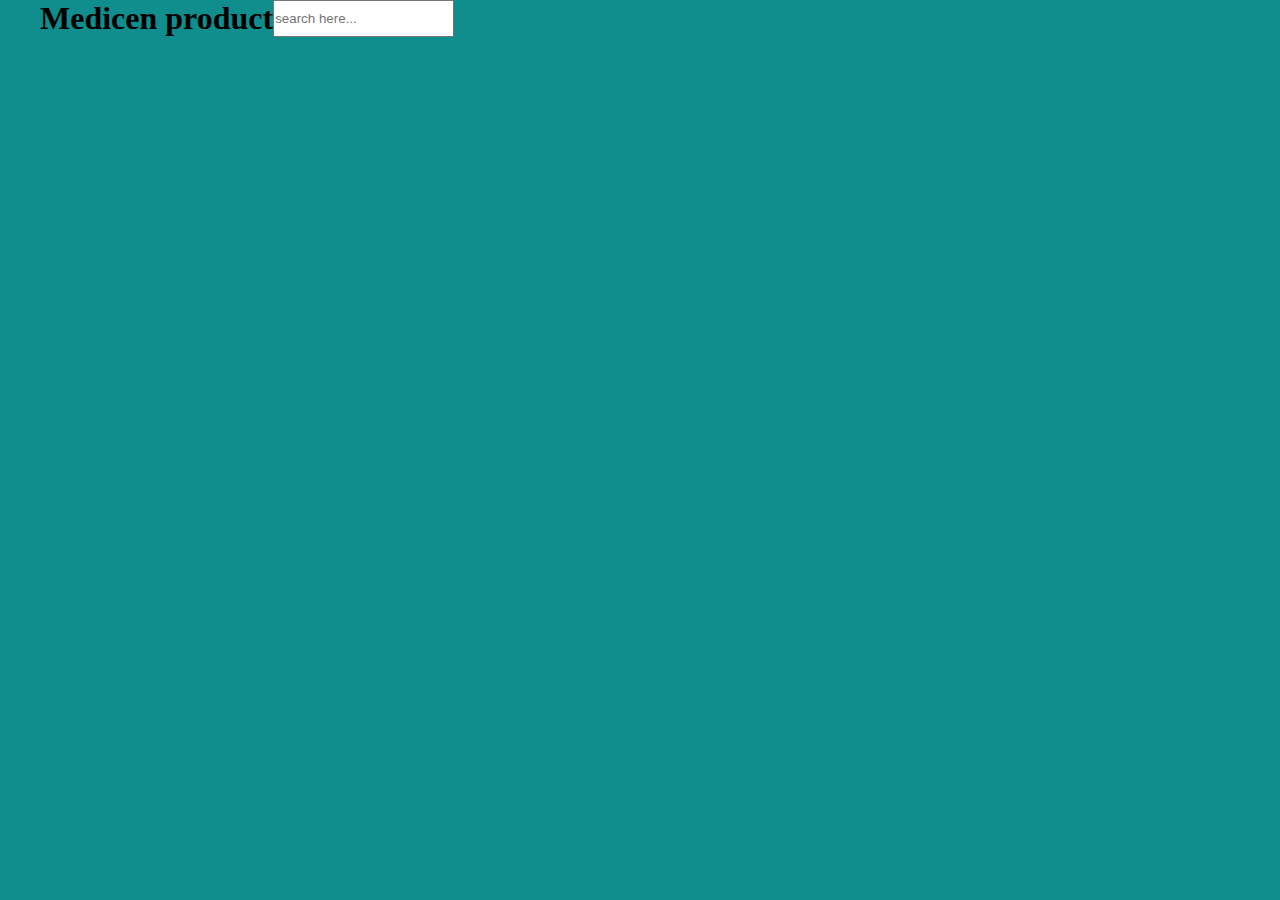
<file: index.html>
<!DOCTYPE html>
<html lang="en">
<head>
    <meta charset="UTF-8">
    <meta name="viewport" content="width=device-width, initial-scale=1.0">
    <title>Document</title>
    <link rel="stylesheet" href="style.css">
</head>
<body>
    <div class="container-fluid">
        <div class="container">
            <div class="search">
                <h1>Medicen product</h1>
                <input type="text" name="" id="find" placeholder="search here..." onkeyup="search()">

            </div>
        </div>

    </div>
</body>
</html>
</file>
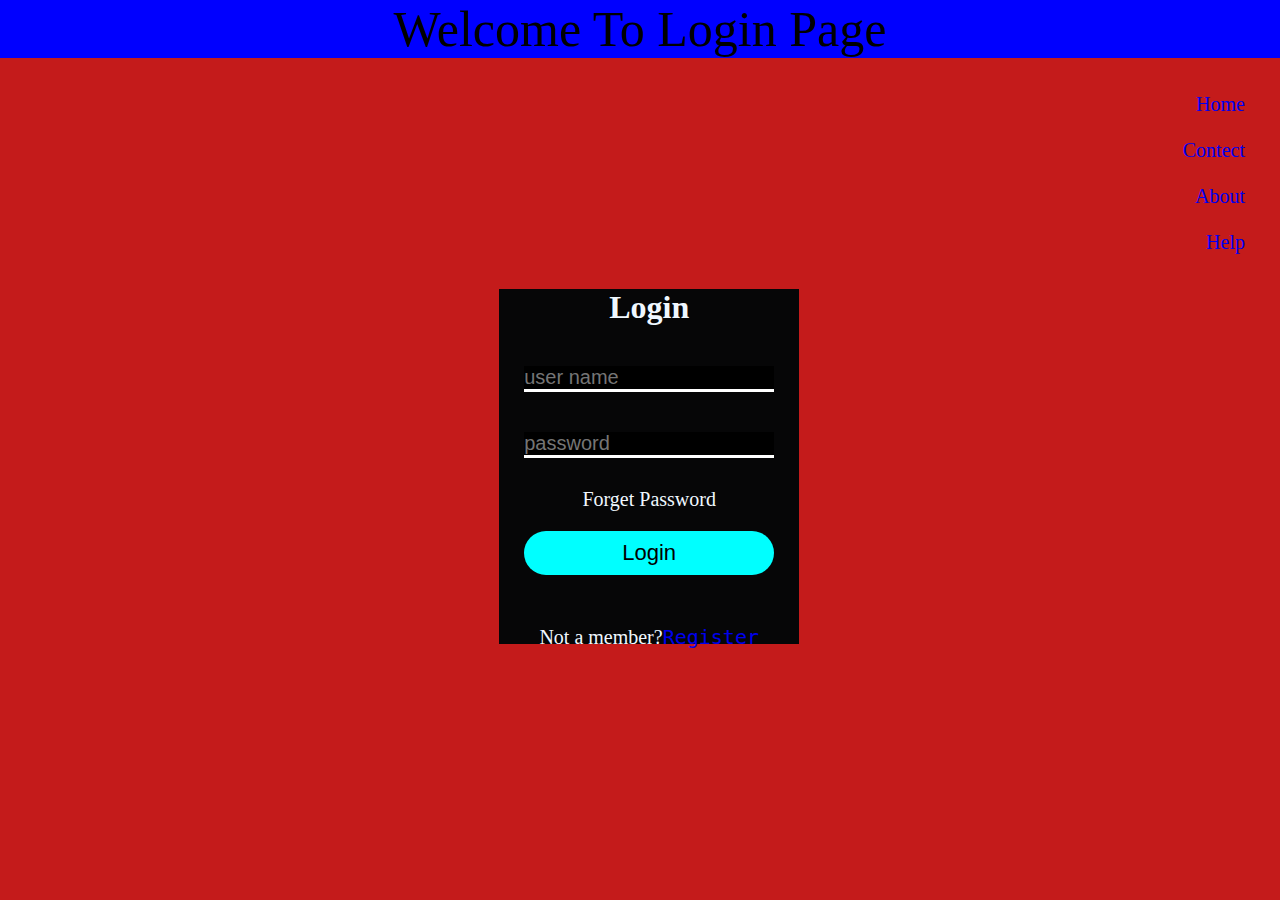
<file: index1.html>
<!DOCTYPE html>
<html lang="en">
<head>
    <meta charset="UTF-8">
    <meta http-equiv="X-UA-Compatible" content="IE=edge">
    <meta name="viewport" content="width=device-width, initial-scale=1.0">
    <title>Document</title>
     <style>
      *{
    margin: 0%;
    padding: 0%;
   }
   body{
    background-color: rgb(196, 27, 27);
   }
    .contain{
      width: 300px;
      height: 355px;
      text-align: center;
      color: aliceblue;
      background-color: rgb(6, 6, 7);
      margin-left: 39%;
        margin-top: auto;
    }
    .contain text{
      position: relative;
      top: 7%;
    }
    .inp1{
      border: none;
      background-color: black;
      border-bottom: 3px solid white;
      width: 250px;
      font-size: 20px;
      margin-top: 40px;
      outline: none;
      color: white

    } 
    .inp2{
      border: none;
      background-color: black;
      border-bottom: 3px solid white;
      width: 250px;
      font-size: 20px;
      margin-top: 40px;
      outline: none;
      color: white

    } 
    .text button{
      width: 250px;
      height: 44px;
      background-color: aqua;
      color: black;
      border: none;
      font-size: 22px;
      border-radius: 25px;
      margin: 20px;
    }
    button:hover{
      border: 3px solid aqua;
      color: white;
      font-size: 20px;
      background-color: black;
    }
     p{
      margin-top: 30px;
      font-size: 20px;

     }
     p span{
      color: aqua;
     }
     a{
      text-decoration: none;
     }
     .home{
      text-align: right;
       color: black;
       margin: 20px;
       list-style: none;
       
      
      
       
       padding: 15px;
       font-size: 20px;
       display: inline;
     }
     
     span{
      margin: 0 10px;
      font-size: 28px;
      cursor: pointer;
      display: none;
     }

     @media only screen and (max-width: 700px){
      span{
          display: block;
      }
      ul{
          display: none;
      }
     }
     .home{
      display: block;
     }
     .heding{
      text-align: center;
      position: relative;
      top: 7%;
      font-size: 50px;
      background-color: blue;

     }
     </style>
</head>

   

<body>
       <div class="heding">
           Welcome To Login Page
       </div>
     <div class="home">
        <span onclick="myFunction()">&#9776;</span>
        <ul id="menu" >
           <li type="none"><a href="vbdv ">Home</a></li>
           <br> 
            <li type="none"><a href="vbdv ">Contect</a></li>  
            <br>

          <li type="none"> <a href="vbdv ">About</a></li>  
          <br>
         <li type="none">  <a href="vbdv ">Help</a></li>   
            
        </ul>
   
</div>


    <div class="contain">
      <div class="text">
        <h1>Login</h1>
        <input class="inp1" type="text" placeholder="user name" id="username">
        <input class="inp2" type="password" placeholder="password" id="password">
        <p>Forget Password</p>
        <button onclick="login()">Login</button>
        <p>Not a member?<a href="register.html"><samp>Register</samp></p></a>

      </div>
    </div>
<script>
    function myFunction(){
             var x= document.getElementById("menu");
             if(x.style.display == "block"){
                x.style.display = "none";

             }
             else{
                x.style.display = "block";
             }
    }
     function login()
     {
    var uname=document.getElementById('username').value;
    var pass=document.getElementById('password').value;
    if(uname=="chandan" && pass=="1234")
    {
      location.assign("index.html");
    }
    else{
      window.alert("loginfaild"); n
    }
     }
     
</script>
</body>
</html>
</file>
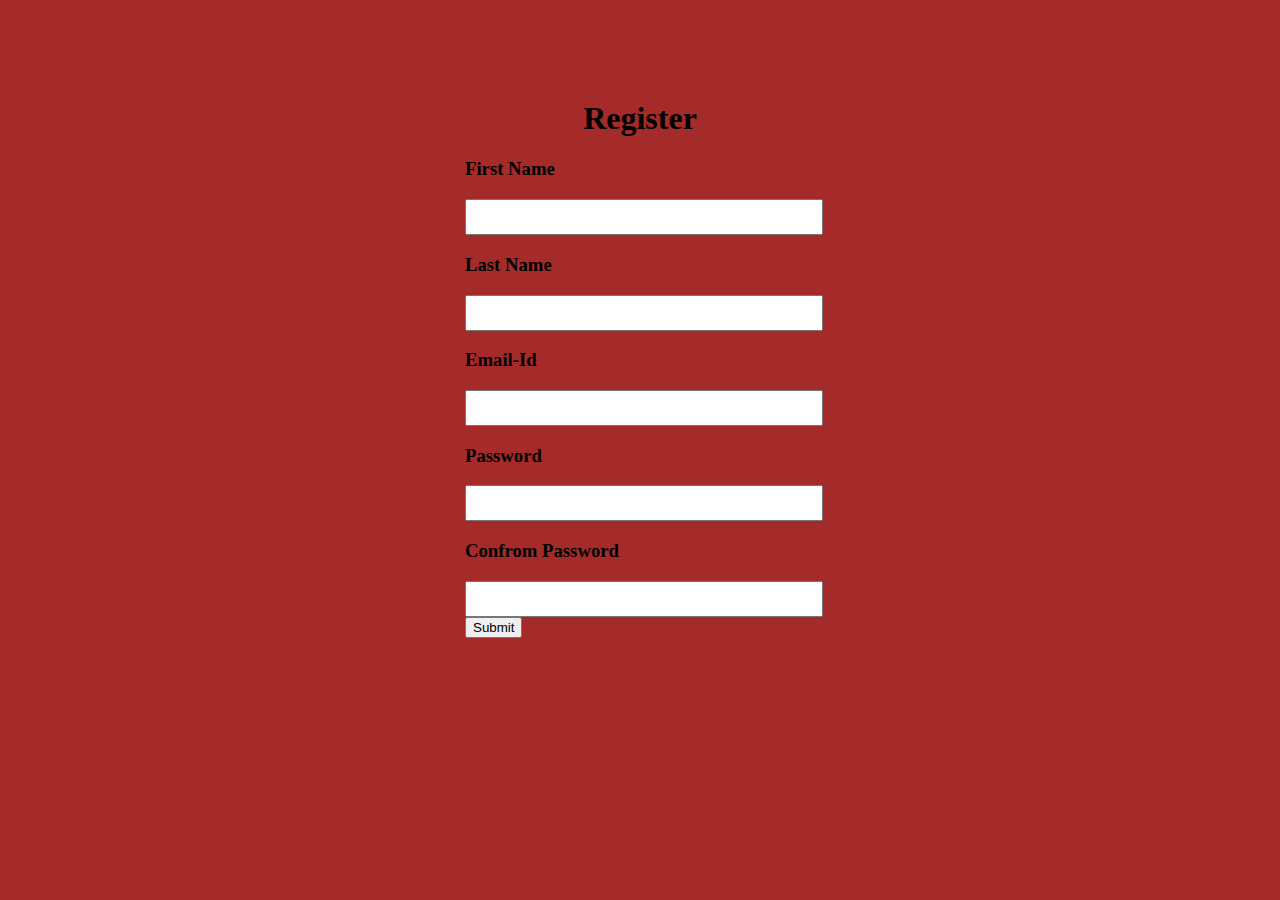
<file: register.html>
<!DOCTYPE html>
<html lang="en">
<head>
    <meta charset="UTF-8">
    <meta http-equiv="X-UA-Compatible" content="IE=edge">
    <meta name="viewport" content="width=device-width, initial-scale=1.0">
    <title>Register.com</title>
    <link rel="stylesheet" href="stsyl.css">
</head>
<body>
    
    <div class="raj">
        <center>
   <h1>Register</h1>
        </center>
    
    
   <form>
    
    <label><h3>First Name</h3></labe>
    <input type="last name">
    <label><h3>Last Name</h3></labe>
        <input type="last name">
       
        <label> <h3>Email-Id</h3></labe>
            <input type="Email-id">
            <label><h3>Password</h3> </label>
        <input type="password">
        <label> <h3>Confrom Password</h3></label>
        <input type="password">
        <button type="Submit">Submit</button>
        

    </div>
    

   
   
   </form>
   
</body>
</html>
</file>
<file: style.css>
*{
    margin: 0;
    padding: 0;
    body{
        background-color: rgb(16, 142, 142);
    }
    .container-fluid{
        width: 100%;
        height: auto;
        padding: 0px 0px 80px 0px;
    }
    .container
    {
        width: 1200px;
        height: auto;
        margin: auto;
    }
    .search
{
display: flex;
}

}
</file>
<file: stsyl.css>
.raj{
   
   width: 350px;

   margin: 100px auto;
   

}
input {
   width: 100%;
   height: 30px;
}
.hh{
   width: 500%;
}
body{
  background-color: brown;

}
</file>
